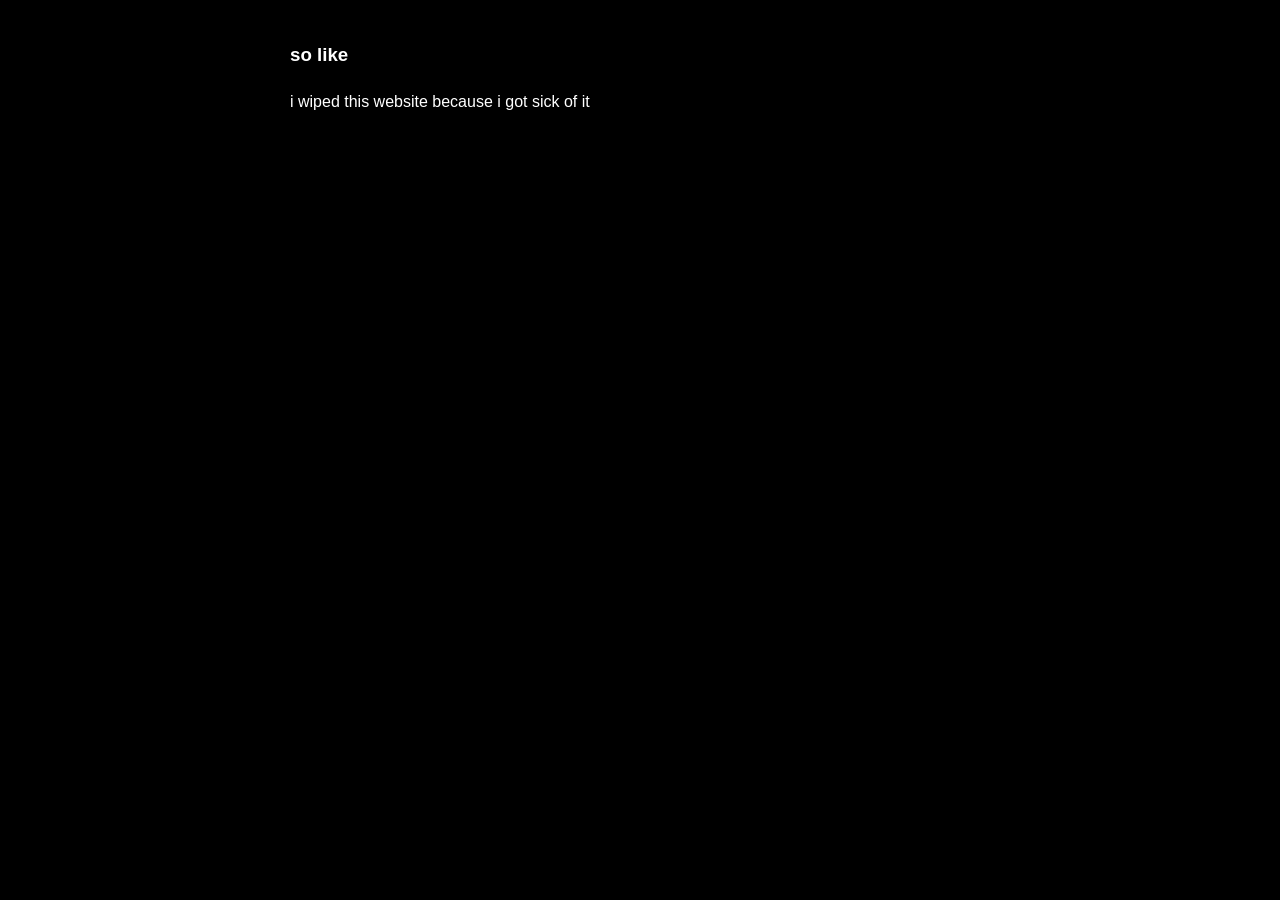
<file: 25/index.html>
<!DOCTYPE html>
<html lang="en">
<head>
    <meta charset="UTF-8">
    <meta name="viewport" content="width=device-width, initial-scale=1.0">
    <title>3/25</title>
    <link rel="stylesheet" href="/css/style.css">
</head>
<body>
    <h3>so like</h3>
    <p>
        i wiped this website because i got sick of it
    </p>
</body>
</html>
</file>
<file: css/style.css>
body {
  font-family: sans-serif;
  max-width: 700px;
  margin: 40px auto;
  line-height: 1.6;
  background-color: black;
  color: white;
}

nav {
  margin-bottom: 20px;
}

nav a {
  margin-right: 15px;
  text-decoration: none;
}

nav a:hover {
  text-decoration: underline;
}
</file>
